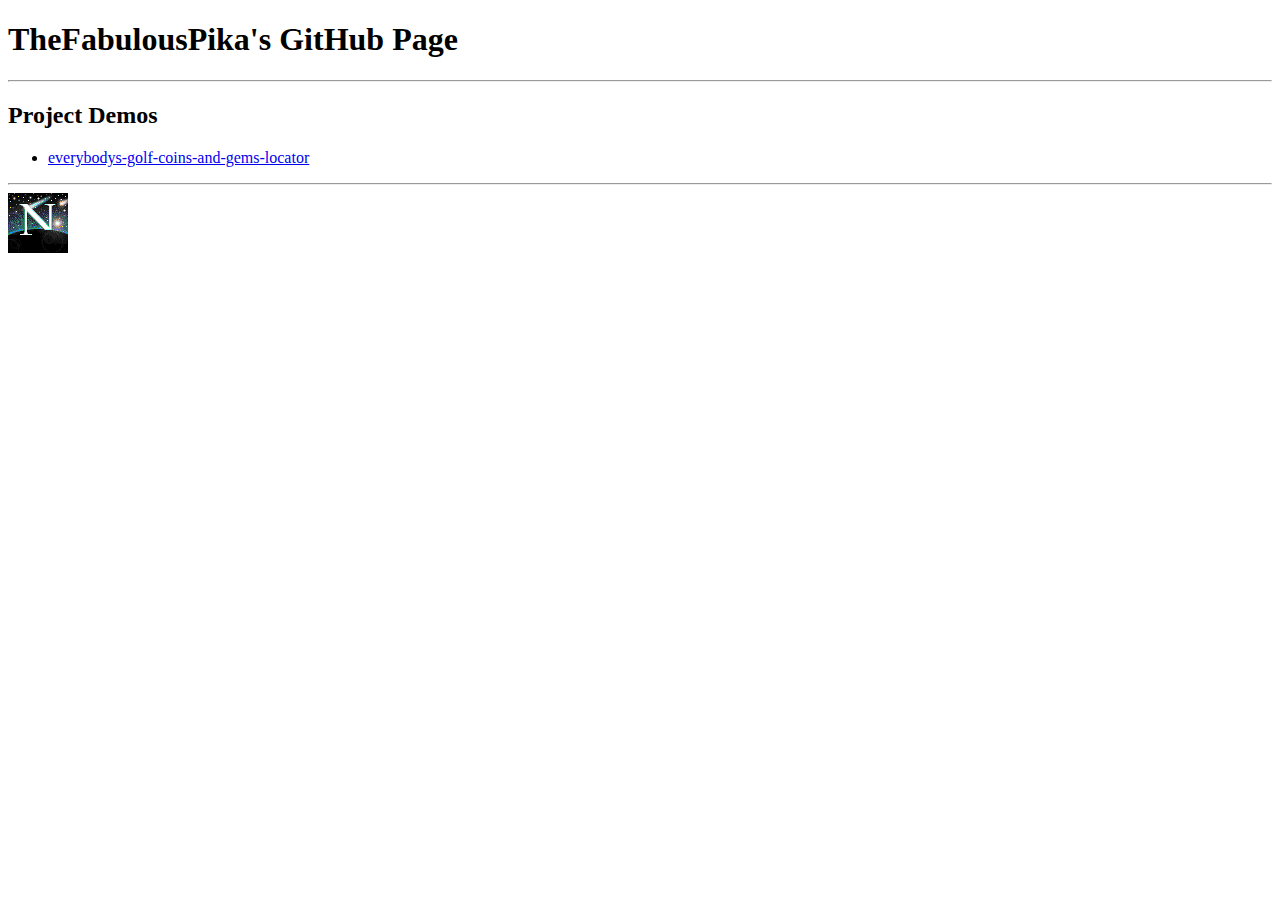
<file: index.html>
<!DOCTYPE html>
<html>
    <head>
    <style>
    </style>
    </head>
    <body>
        <h1>TheFabulousPika's GitHub Page</h1>
<div class="github-card" data-github="thefabulouspika" data-width="400" data-height="150" data-theme="medium"></div>
<script src="https://lab.lepture.com/github-cards/widget.js"></script>
        <hr />
        <h2>Project Demos</h2>
        <ul>
<!--            <li><a href="https://github.com/TheFabulousPika/steam-chatlog-to-text">steam-chatlog-to-text<a></li>-->
            <li><a href="everybodys-golf-coins-and-gems-locator/" target="_blank">everybodys-golf-coins-and-gems-locator<a></li>
<!--            <li><a href="https://github.com/TheFabulousPika/userscript-zoom-prevent-client-autodownload">userscript-zoom-prevent-client-autodownload<a></li>-->
        </ul>
<hr />
<img src="images/netscape.gif" />
    </body>
</html>
</file>
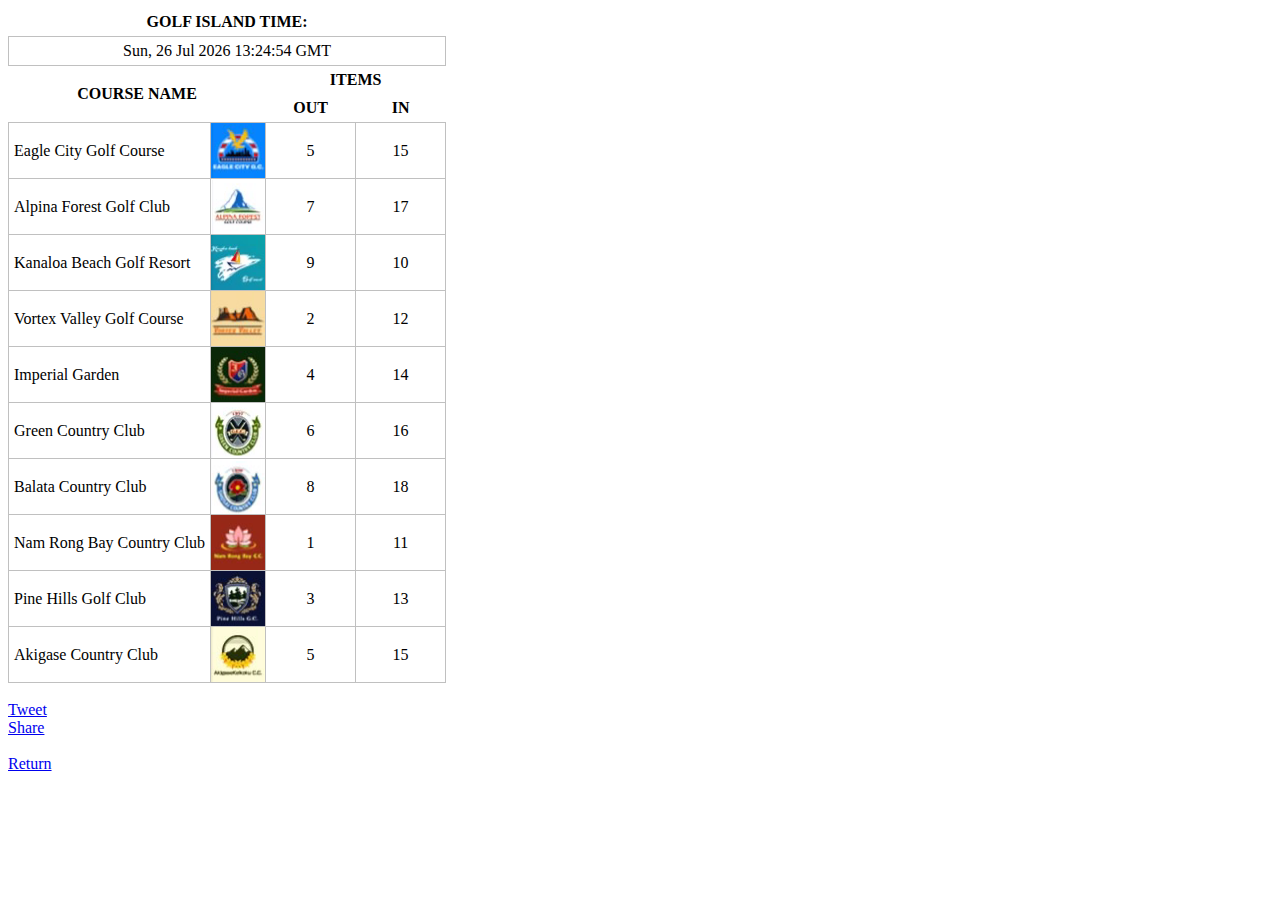
<file: everybodys-golf-coins-and-gems-locator/index.html>
<html>
<head>
<title>Everybody's Golf - Coins and Gems Locator</title>
<script src="index.js"></script>
<link rel="stylesheet" href="index.css" type="text/css">
</head>
<body onLoad="initializeTable();setInterval('updateTable()', 1000 )">
<script async defer crossorigin="anonymous" src="https://connect.facebook.net/en_US/sdk.js#xfbml=1&version=v10.0" nonce="6xbTD54w"></script>
<script async src="https://platform.twitter.com/widgets.js" charset="utf-8"></script>
<script src="https://www.line-website.com/social-plugins/js/thirdparty/loader.min.js" async="async" defer="defer"></script>
  <table cellpadding="5" cellspacing="5">
<tr class="header">
<th class="header" colspan="4">GOLF ISLAND TIME:</td>
</tr>
<tr class="header">
<td id="islandtime" colspan="4"></td>
</tr>
<tr class="header">
<th class="header" rowspan="2" colspan="2">COURSE NAME</td>
<th class="header" colspan="2">ITEMS</td>
</tr>
<tr class="header">
<th class="header inout">OUT</td>
<th class="header inout">IN</td>
</tr>
<tr>
<td>Eagle City Golf Course</td>
<td class="icon"></td>
<td class="out"></td>
<td class="in"></td>
</tr>
<tr>
<td>Alpina Forest Golf Club</td>
<td class="icon"></td>
<td class="out"></td>
<td class="in"></td>
</tr>
<tr>
<td>Kanaloa Beach Golf Resort</td>
<td class="icon"></td>
<td class="out"></td>
<td class="in"></td>
</tr>
<tr>
<td>Vortex Valley Golf Course</td>
<td class="icon"></td>
<td class="out"></td>
<td class="in"></td>
</tr>
<tr>
<td>Imperial Garden</td>
<td class="icon"></td>
<td class="out"></td>
<td class="in"></td>
</tr>
<tr>
<td>Green Country Club</td>
<td class="icon"></td>
<td class="out"></td>
<td class="in"></td>
</tr>
<tr>
<td>Balata Country Club</td>
<td class="icon"></td>
<td class="out"></td>
<td class="in"></td>
</tr>
<tr>
<td>Nam Rong Bay Country Club</td>
<td class="icon"></td>
<td class="out"></td>
<td class="in"></td>
</tr>
<tr>
<td>Pine Hills Golf Club</td>
<td class="icon"></td>
<td class="out"></td>
<td class="in"></td>
</tr>
<tr>
<td>Akigase Country Club</td>
<td class="icon"></td>
<td class="out"></td>
<td class="in"></td>
</tr>
</table>
<br />
<a href="https://twitter.com/share?ref_src=twsrc%5Etfw" class="twitter-share-button" data-show-count="false">Tweet</a>
<div id="fb-root">
<div class="fb-share-button" data-href="https://thefabulouspika.github.io/everybodys-golf-coins-and-gems-locator/" data-layout="button_count" data-size="small"><a target="_blank" href="https://www.facebook.com/sharer/sharer.php?u=https%3A%2F%2Fthefabulouspika.github.io%2Feverybodys-golf-coins-and-gems-locator%2F&amp;src=sdkpreparse" class="fb-xfbml-parse-ignore">Share</a></div>
</div>
<div class="line-it-button" data-lang="en" data-type="share-a" data-ver="3" data-url="https://thefabulouspika.github.io/everybodys-golf-coins-and-gems-locator/" data-color="default" data-size="small" data-count="false" style="display: none;"></div>
<br /><a href="..">Return</a>

</body>
</html>
</file>
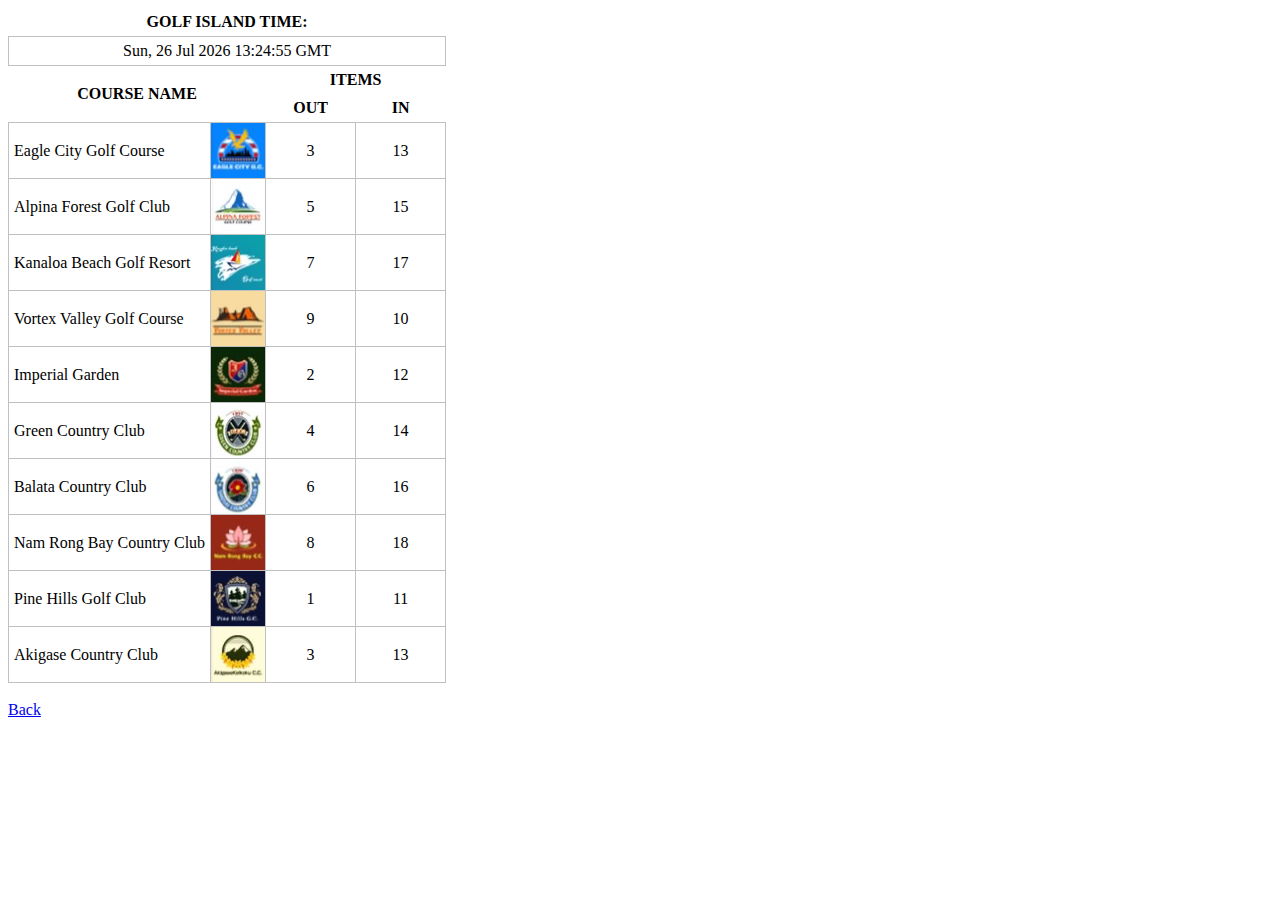
<file: everybodys-golf-coins-and-gems-locator/eg_coinz.html>
<html>
<head>
<title>Everybody's Golf - Coins and Gems Locator</title>
<style type="text/css">
table { border-collapse:collapse; }
body { font-family : "Meiryo UI"; }
td { padding : 100px,100px,100px,100px ; border : solid 1px silver ; text-align : left ;}
.header { text-align : center ;}
.inout { width : 5em ;}
.in, .out, #islandtime { text-align : center ;}
td.icon { width : 44px; height : 56px ; background-repeat: no-repeat, no-repeat; }
</style>
<script type="text/javascript">
function days_passed() {
var oneDay = 24*60*60*1000; // hours*minutes*seconds*milliseconds
var firstDateUTC = new Date(Date.UTC(2019,08,11));
var secondDate = new Date();
var diffDays = Math.floor(Math.abs((firstDateUTC.getTime() - secondDate.getTime())/(oneDay)));
return diffDays;
}
function getEagleOutHoleNumber(){
var daysPassed = days_passed();
var remainder = daysPassed % 9;
var EagleOutHoleNumber = 4 + remainder;
return EagleOutHoleNumber;
}
function populateTable(){
var EagleOutHoleNumber = Number(getEagleOutHoleNumber());
var tdOut = document.getElementsByClassName("out");
var tdIn = document.getElementsByClassName("in");
for (var i = 0; i < tdOut.length; i++){
var thisOutHoleNumber = (EagleOutHoleNumber + i*2) % 9;
if (thisOutHoleNumber == 0){
thisOutHoleNumber = 9;
}
var thisInHoleNumber = thisOutHoleNumber + 10;
if (thisInHoleNumber > 18){
thisInHoleNumber = thisInHoleNumber - 9;
}
tdOut[i].innerHTML = thisOutHoleNumber;
tdIn[i].innerHTML = thisInHoleNumber;
}
var tdGolfIslandTime = document.getElementById("islandtime");
tdGolfIslandTime.innerHTML = golfIslandTime();
addIcons();
}
function golfIslandTime(){
var golfIslandTime = new Date().toUTCString();
return golfIslandTime;
}
function addIcons(){
var tdIcon = document.getElementsByClassName("icon");
for (var i = 0; i < tdIcon.length; i++){
var bgURL = "url(" + "'icons/" + i + ".png')";
tdIcon[i].style.backgroundImage = bgURL;
}
}
</script>
</head>
<body onLoad="populateTable();setInterval('populateTable()', 1000 )">
<table cellpadding="5" cellspacing="5">
<tr class="header">
<th class="header" colspan="4">GOLF ISLAND TIME:</td>
</tr>
<tr class="header">
<td id="islandtime" colspan="4"></td>
</tr>
<tr class="header">
<th class="header" rowspan="2" colspan="2">COURSE NAME</td>
<th class="header" colspan="2">ITEMS</td>
</tr>
<tr class="header">
<th class="header inout">OUT</td>
<th class="header inout">IN</td>
</tr>
<tr>
<td>Eagle City Golf Course</td>
<td class="icon"></td>
<td class="out"></td>
<td class="in"></td>
</tr>
<tr>
<td>Alpina Forest Golf Club</td>
<td class="icon"></td>
<td class="out"></td>
<td class="in"></td>
</tr>
<tr>
<td>Kanaloa Beach Golf Resort</td>
<td class="icon"></td>
<td class="out"></td>
<td class="in"></td>
</tr>
<tr>
<td>Vortex Valley Golf Course</td>
<td class="icon"></td>
<td class="out"></td>
<td class="in"></td>
</tr>
<tr>
<td>Imperial Garden</td>
<td class="icon"></td>
<td class="out"></td>
<td class="in"></td>
</tr>
<tr>
<td>Green Country Club</td>
<td class="icon"></td>
<td class="out"></td>
<td class="in"></td>
</tr>
<tr>
<td>Balata Country Club</td>
<td class="icon"></td>
<td class="out"></td>
<td class="in"></td>
</tr>
<tr>
<td>Nam Rong Bay Country Club</td>
<td class="icon"></td>
<td class="out"></td>
<td class="in"></td>
</tr>
<tr>
<td>Pine Hills Golf Club</td>
<td class="icon"></td>
<td class="out"></td>
<td class="in"></td>
</tr>
<tr>
<td>Akigase Country Club</td>
<td class="icon"></td>
<td class="out"></td>
<td class="in"></td>
</tr>
</table>
<br />
<a href="..">Back</a>
</body>
</html>
</file>
<file: everybodys-golf-coins-and-gems-locator/index.css>
table { border-collapse:collapse; }
body { font-family : "Meiryo UI"; }
td { padding : 100px,100px,100px,100px ; border : solid 1px silver ; text-align : left ;}
.header { text-align : center ;}
.inout { width : 5em ;}
.in, .out, #islandtime { text-align : center ;}
td.icon { width : 44px; height : 56px ; background-repeat: no-repeat, no-repeat; }
</file>
